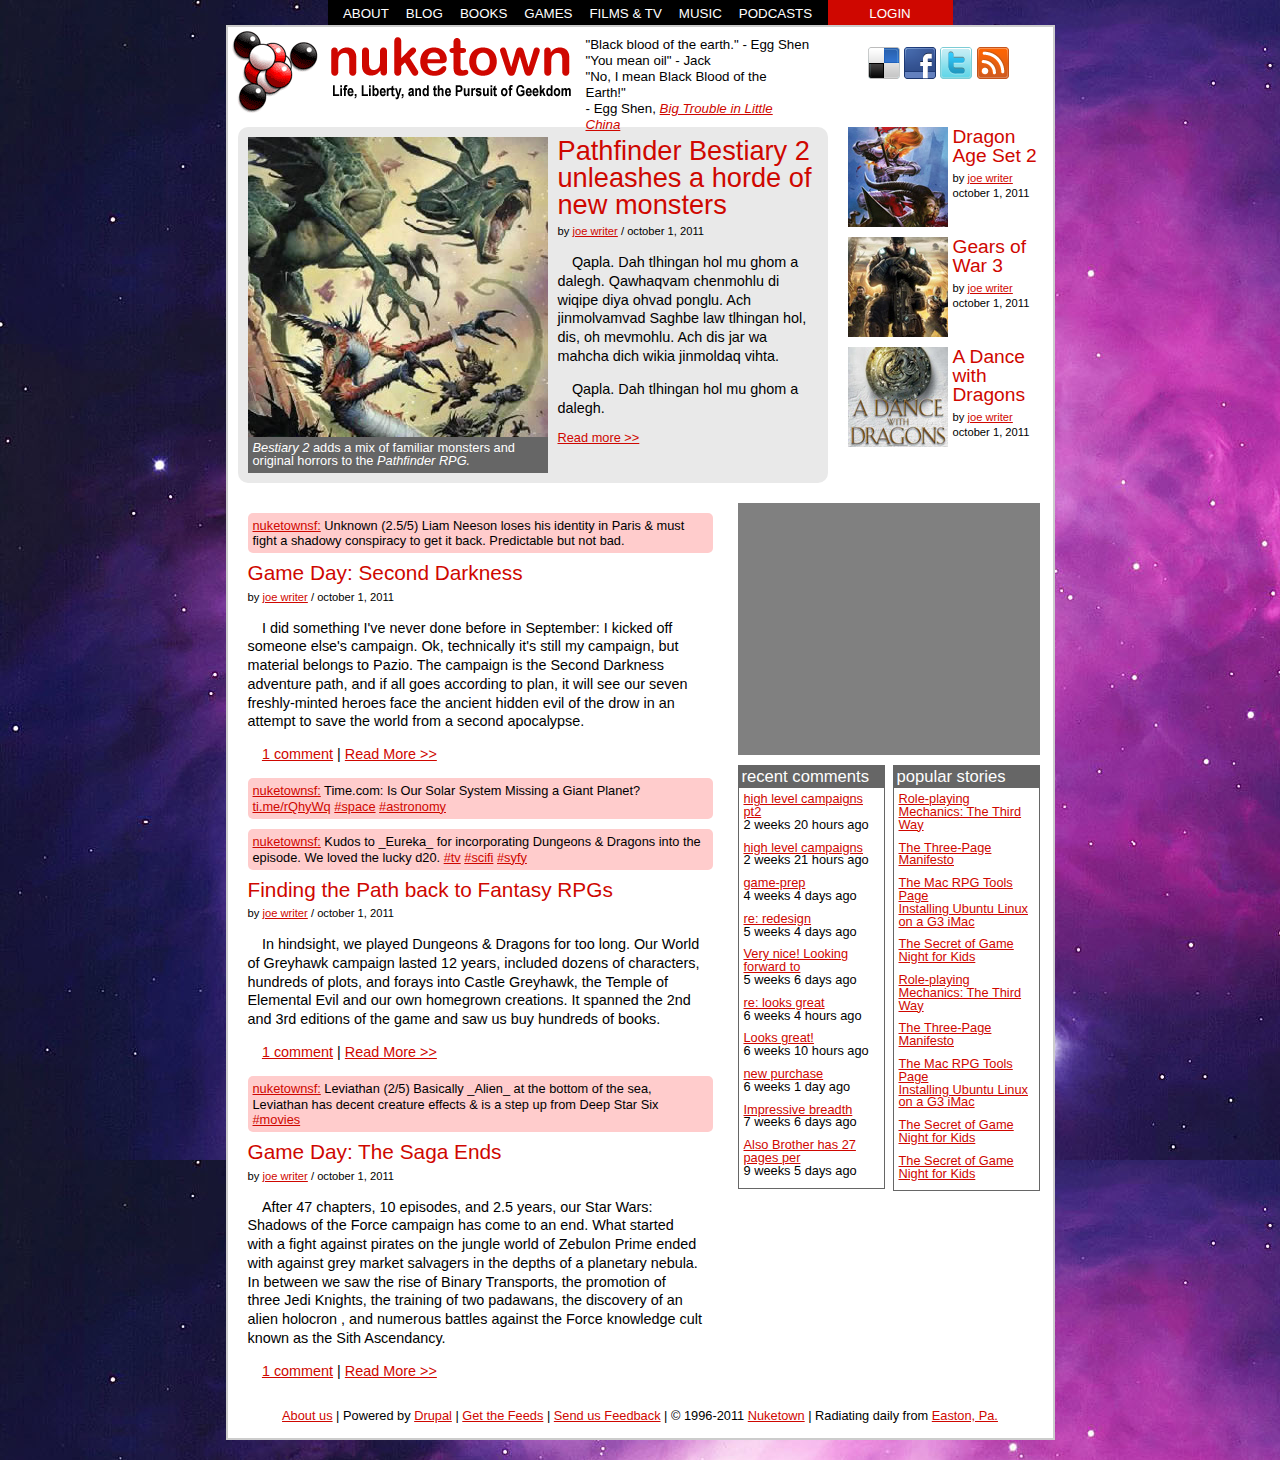
<file: index.html>
<html lang="en">
  <head>
    <meta charset="UTF-8">
    <title>Nuketown</title>
    <link rel="stylesheet" href="css/style.css" />
  </head>
  <body>
	<div id = "header-nav-forcefield">
		<nav id = "primary-nav">
			<ul>
				<li><a href="article.html">About</a></li>
				<li><a href="article.html">Blog</a></li>
				<li><a href="article.html">Books</a></li>
				<li><a href="article.html">Games</a></li>
				<li><a href="article.html">Films &amp; TV</a></li>
				<li><a href="article.html">Music</a></li>
				<li><a href="article.html">Podcasts</a></li>
			</ul>
		</nav>
		<nav id="utility-nav">
			<ul>
				<li><a href="article.html">Login</a></li>
				<li><a href="article.html">Search</a></li>
			</ul>
		</nav>
	</div>


	<div id = "main-forcefield">
		<header id="nuke-header">
				<div id="header-logo">
					<img id ="logo" src="./images/nuke_icon_white.png" width="96" height="90" alt="Logo" />
					<img id = "title" src = "./images/nuketown_logo.png" width="252" height="90" alt = "Nuketown: Life, Liberty, and the Pursuit of Geekdom" />
				</div>

				<div id = "header-connect">					
					<nav id = "header-connect-nav">
						<a href="http://www.delicious.com/nukehavoc"><img src = "./images/social/32/delicious.png" alt="Delicious" width="32" height="32"></a>

						<a href="https://www.facebook.com/pages/Nuketown-SF/126129284141944"><img src = "./images/social/32/facebook.png" alt = "Facebook" width="32" height="32"></a>

						<a href="http://www.twitter.com/nuketownsf"><img src = "./images/social/32/twitter.png" alt="Twitter" width="32" height="32"></a>
						
						<a href="http://www.nuketown.com/rss/"><img src = "./images/social/32/rss.png" alt="RSS" width="32" height="32"></a>
					</nav>
				</div>


				<div id = "header-quote">
					"Black blood of the earth." - Egg Shen<br />
					"You mean oil" - Jack <br />
					"No, I mean Black Blood of the Earth!"<br />
					- Egg Shen, <em><a href="article.html">Big Trouble in Little China</a></em>
				</div>
	    </header>
	
		
		<div id="body-content">
		    <div id = "top-fold">
				<div id = "feature">
					<figure id = "feature-figure">			
						<a href="article.html"><img src = "./art/pathfinder_bestiary_2.jpg" width = "300" height= "300" alt = "Art: The cover of Pathfinder's Bestiary 2, featuring a large, dinosaur-like reptile threatening adventurers" /></a>	
						<figcaption> <em>Bestiary 2</em> adds a mix of familiar monsters and original horrors to the <em>Pathfinder RPG.</em></figcaption>
					</figure>
				
					
					<div id = "feature-block">
						<h1><a href="article.html">Pathfinder Bestiary 2 unleashes a horde of new monsters</a></h1>
						
						<div class = "byline">by <a href="article.html">Joe Writer</a> / October 1, 2011</div>
						
						<div id = "feature-body">
					   <p>Qapla. Dah tlhingan hol mu ghom a dalegh.  Qawhaqvam chenmohlu di wiqipe diya ohvad ponglu.  Ach jinmolvamvad Saghbe law tlhingan hol, dis, oh mevmohlu.  Ach dis jar wa mahcha dich wikia jinmoldaq vihta.</p><p> Qapla. Dah tlhingan hol mu ghom a dalegh.</p>
					   </div>
					   
					   <div id="feature-more">
					   <a href="article.html">Read more &gt;&gt;</a>
					   </div>
					   
					</div>			
				</div>
				
				<div id = "side-feature">
					<div class="side-feature-block">
						<figure>
							<a href="article.html"><img src = "./art/dragon_age_2.jpg" alt = "Cover: Dragon Age Set 2" width="100" height="100" /></a>
						</figure>
						<h1><a href="article.html">Dragon Age Set 2</a></h1>
						<div class = "byline">by <a href="article.html">Joe Writer</a> October 1, 2011</div>

					</div>
					<div class="side-feature-block">
						<figure>
							<a href="article.html"><img src = "./art/gears_of_war3.jpg" alt = "Cover: Gears of War 3" width="100" height="100" /></a>
						</figure>
						<h1><a href="article.html">Gears of War 3</a></h1>
						<div class = "byline">by <a href="article.html">Joe Writer</a>  October 1, 2011</div>
					</div>
					<div class="side-feature-block">
						<figure>
							<a href="article.html"><img src = "./art/a_dance_with_dragons.jpg" alt = "Cover: A Dance with Dragons" width="100" height="100" /></a>
						</figure>
						<h1><a href="article.html">A Dance with Dragons</a></h1>
						<div class = "byline">by <a href="article.html">Joe Writer</a>  October 1, 2011</div>
					</div>
				</div>
			</div>
			
			<div class="clear"></div>
			
			<div id = "bottom-fold">
				<div id="bottom-left">
					<div class="microcontent">
					<a href="article.html">nuketownsf:</a> Unknown (2.5/5) Liam Neeson loses his identity in Paris & must fight a shadowy conspiracy to get it back. Predictable but not bad. 
					</div>

					<h1><a href="article.html">Game Day: Second Darkness</a></h1>
					
					<div class = "byline">by <a href="article.html">Joe Writer</a> / October 1, 2011</div>

					<p>I did something I've never done before in September: I kicked off someone else's campaign. Ok, technically it's still my campaign, but material belongs to Pazio. The campaign is the Second Darkness adventure path, and if all goes according to plan, it will see our seven freshly-minted heroes face the ancient hidden evil of the drow in an attempt to save the world from a second apocalypse.</p>
					<p><a href="article.html">1 comment</a> | <a href="article.html">Read More &gt;&gt;</a></p>
					
					<div class="microcontent">
					<a href="article.html">nuketownsf:</a> Time.com: Is Our Solar System Missing a Giant Planet? <a href="article.html">ti.me/rQhyWq</a> <a href="article.html">#space</a> <a href="article.html">#astronomy</a>
					</div>

					<div class="microcontent">
					<a href="article.html">nuketownsf:</a> Kudos to _Eureka_ for incorporating Dungeons & Dragons into the episode. We loved the lucky d20. <a href="article.html">#tv</a> <a href="article.html">#scifi</a> <a href="article.html">#syfy</a>
					</div>
			
					<h1><a href="article.html">Finding the Path back to Fantasy RPGs</a></h1>
					
					<div class = "byline">by <a href="article.html">Joe Writer</a> / October 1, 2011</div>

					<p>In hindsight, we played Dungeons & Dragons for too long. Our World of Greyhawk campaign lasted 12 years, included dozens of characters, hundreds of plots, and forays into Castle Greyhawk, the Temple of Elemental Evil and our own homegrown creations. It spanned the 2nd and 3rd editions of the game and saw us buy hundreds of books.</p>
					<p><a href="article.html">1 comment</a> | <a href="article.html">Read More &gt;&gt;</a></p>
	
						<div class="microcontent">
					<a href="article.html">nuketownsf:</a> Leviathan (2/5) Basically _Alien_ at the bottom of the sea, Leviathan has decent creature effects & is a step up from Deep Star Six <a href="article.html">#movies</a>
					</div>

	
					<h1><a href="article.html">Game Day: The Saga Ends</a></h1>
					
					<div class = "byline">by <a href="article.html">Joe Writer</a> / October 1, 2011</div>

					<p>After 47 chapters, 10 episodes, and 2.5 years, our Star Wars: Shadows of the Force campaign has come to an end. What started with a fight against pirates on the jungle world of Zebulon Prime ended with against grey market salvagers in the depths of a planetary nebula. In between we saw the rise of Binary Transports, the promotion of three Jedi Knights, the training of two padawans, the discovery of an alien holocron , and numerous battles against the Force knowledge cult known as the Sith Ascendancy.</p>
					<p><a href="article.html">1 comment</a> | <a href="article.html">Read More &gt;&gt;</a></p>
				</div>
				
				<div id="bottom-right">
					<div class = "ad-block">
					</div>
		
					<div id="bottom-comments">
					<h1>recent comments</h1>
					<ul>
						<li class="first"><a href="/games/playtests/asgardproject/intro#comment-4927">high level campaigns pt2</a><br />2 weeks 20 hours ago</li>
					
						<li><a href="/games/playtests/asgardproject/intro#comment-4926">high level campaigns</a><br />2 weeks 21 hours ago</li>
					
						<li><a href="/games/gameday/20111016-second-darkness#comment-4888">	game-prep</a><br />4 weeks 4 days ago</li>

						<li><a href="/blog/sitenews/nuketown-redesign-2011-design-comps#comment-4886">re: redesign</a><br />5 weeks 4 days ago</li>

						<li><a href="/blog/sitenews/nuketown-redesign-2011-design-comps#comment-4885">Very nice! Looking forward to</a><br />5 weeks 6 days ago</li>

						<li><a href="/blog/sitenews/nuketown-redesign-2011-design-comps#comment-4884">re: looks great</a><br />6 weeks 4 hours ago</li>
					
						<li><a href="/blog/sitenews/nuketown-redesign-2011-design-comps#comment-4883">Looks great!</a><br />6 weeks 10 hours ago</li>
	
						<li><a href="/node/3293#comment-4882">new purchase</a><br 	/>6 weeks 1 day ago</li>

						<li><a href="/blog/sitenews/nuketown-redesign-2011-sitemap-content-inventory#comment-4878">Impressive breadth</a><br />7 weeks 6 days ago</li>
	
						<li class="last"><a href="/node/3293#comment-4872">Also Brother has 27 pages per</a><br />9 weeks 5 days 	ago</li>
					</ul>
					</div>		

					<div id="bottom-popular-stories">
					<h1>popular stories</h1>
					<ul>
						<li><a href="http://www.nuketown.com/games/gametheory/role-playing-mechanics-third-way">Role-playing Mechanics: The Third Way</a></li>
						<li><a href="http://www.nuketown.com/gameday/20080418">The Three-Page Manifesto</a></li>
						<li><a href="http://www.nuketown.com/features/macrpg">The Mac RPG Tools Page</a><br />
						<a href="http://www.nuketown.com/node/2316">Installing Ubuntu Linux on a G3 iMac</a></li>
						<li><a href="http://www.nuketown.com/blog/geekdad/the-secret-of-game-night">The Secret of Game Night for Kids</a></li>
						<li><a href="http://www.nuketown.com/games/gametheory/role-playing-mechanics-third-way">Role-playing Mechanics: The Third Way</a></li>
						<li><a href="http://www.nuketown.com/gameday/20080418">The Three-Page Manifesto</a></li>
						<li><a href="http://www.nuketown.com/features/macrpg">The Mac RPG Tools Page</a><br />
					<a href="http://www.nuketown.com/node/2316">Installing Ubuntu Linux on a G3 iMac</a></li>
						<li><a href="http://www.nuketown.com/blog/geekdad/the-secret-of-game-night">The Secret of Game Night for Kids</a></li>
						<li><a href="http://www.nuketown.com/blog/geekdad/the-secret-of-game-night">The Secret of Game Night for Kids</a></li>
					</ul>
					</div>		
		            <div class="clear"></div>
		        </div>
				<div class="clear"></div>
			</div>
		</div>
		<footer>
			<nav id = "footer">
				<a href="article.html">About us</a> | 
				Powered by <a href="article.html">Drupal</a> | 
				<a href="article.html">Get the Feeds</a> | 
				<a href="article.html">Send us Feedback</a> | 
				&copy; 1996-2011 <a href="article.html">Nuketown</a> | 
				Radiating daily from <a href="article.html">Easton, Pa.</a>
			</nav>
		</footer>
	</div>
  </body>
</html>
</file>
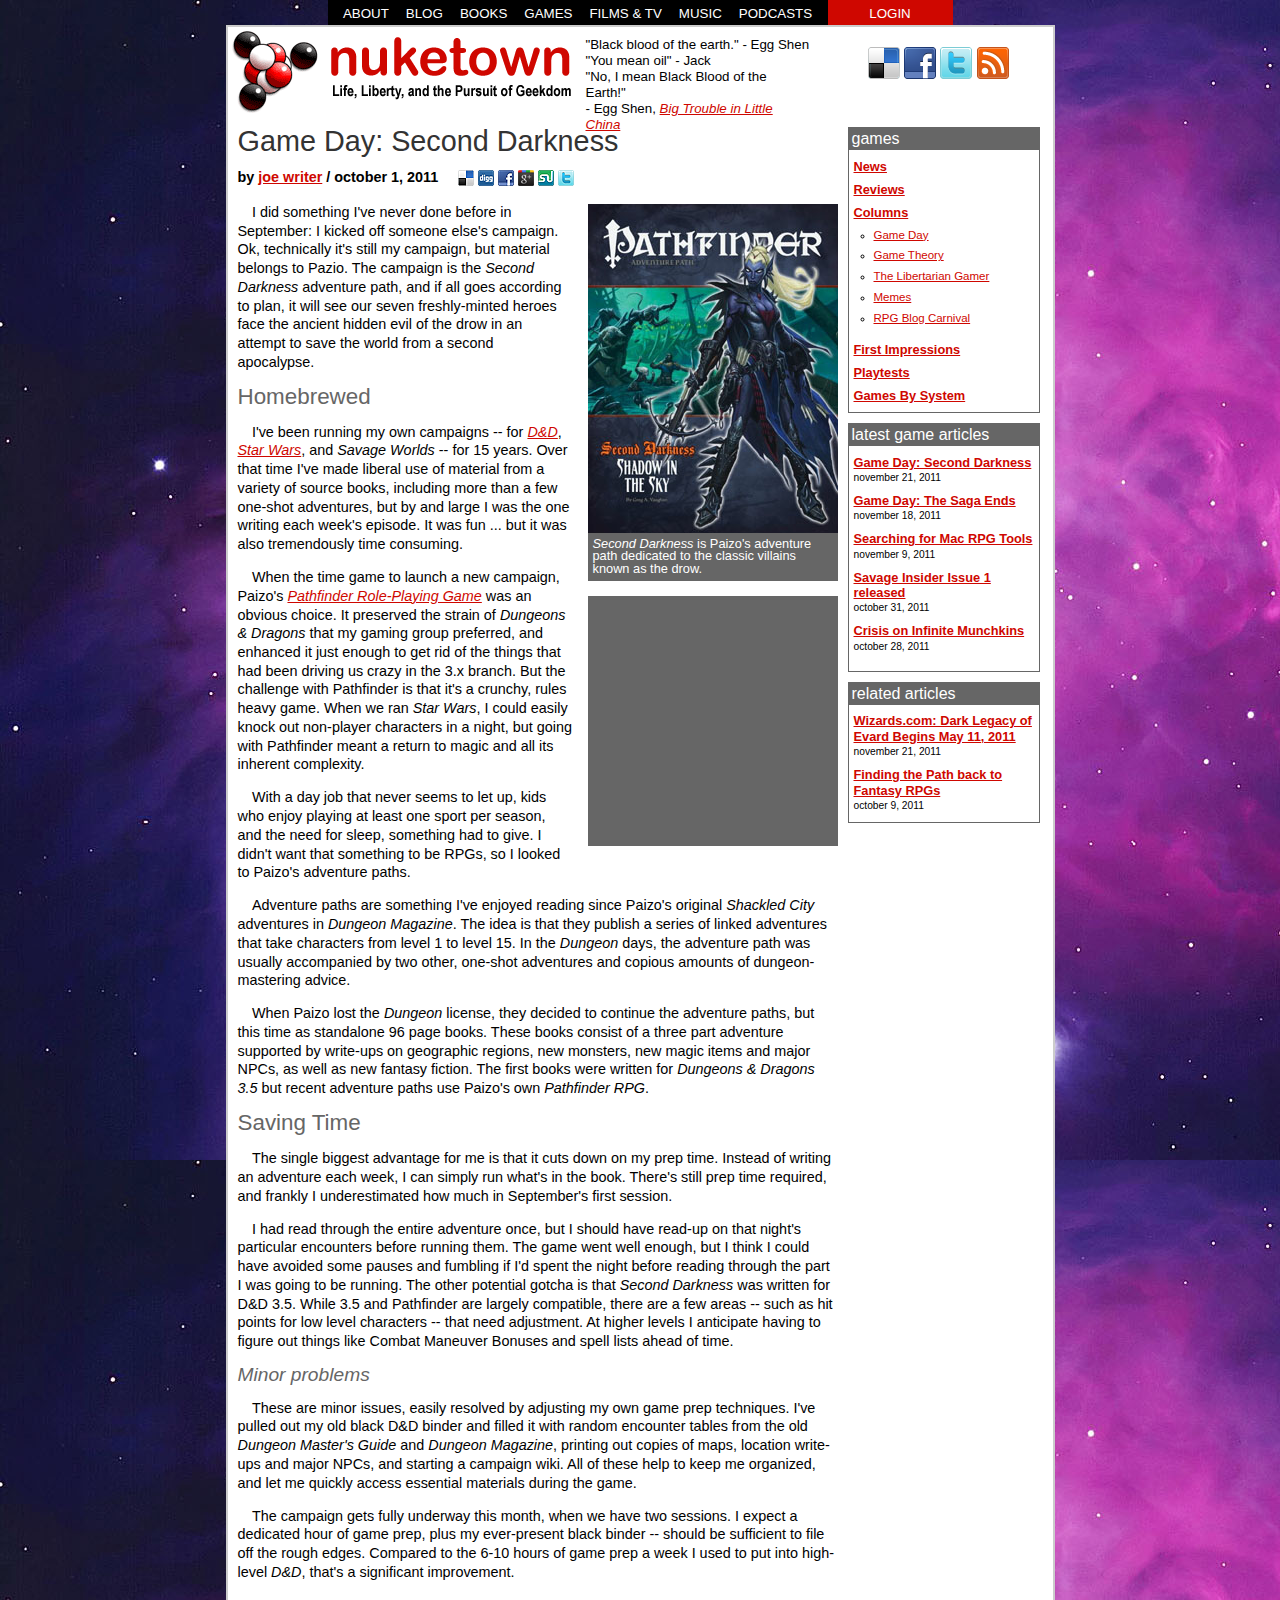
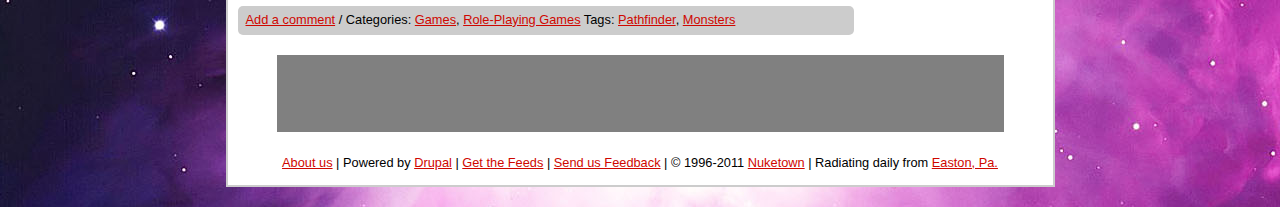
<file: article.html>
<html lang="en">
  <head>
    <meta charset="UTF-8">
    <title>Game Day: Second Darkness | Nuketown</title>
    <link rel="stylesheet" href="css/style.css" />
  </head>
  <body>
	<div id = "header-nav-forcefield">
		<nav id = "primary-nav">
			<ul>
				<li><a href="">About</a></li>
				<li><a href="">Blog</a></li>
				<li><a href="">Books</a></li>
				<li><a href="">Games</a></li>
				<li><a href="">Films &amp; TV</a></li>
				<li><a href="">Music</a></li>
				<li><a href="">Podcasts</a></li>
			</ul>
		</nav>
		<nav id="utility-nav">
			<ul>
				<li><a href="">Login</a></li>
				<li><a href="">Search</a></li>
			</ul>
		</nav>
	</div>


	<div id = "main-forcefield">
		<header id="nuke-header">
				<div id="header-logo">
					<img id ="logo" src="./images/nuke_icon_white.png" width="96" height="90" alt="Logo" />
					<img id = "title" src = "./images/nuketown_logo.png" width="252" height="90" alt = "Nuketown: Life, Liberty, and the Pursuit of Geekdom" />
				</div>

				<div id = "header-connect">
					<nav id = "header-connect-nav">
						<a href="http://www.delicious.com/nukehavoc"><img src = "./images/social/32/delicious.png" alt="Delicious" width="32" height="32"></a>

						<a href="https://www.facebook.com/pages/Nuketown-SF/126129284141944"><img src = "./images/social/32/facebook.png" alt = "Facebook" width="32" height="32"></a>

						<a href="http://www.twitter.com/nuketownsf"><img src = "./images/social/32/twitter.png" alt="Twitter" width="32" height="32"></a>
						
						<a href="http://www.nuketown.com/rss/"><img src = "./images/social/32/rss.png" alt="RSS" width="32" height="32"></a>
					</nav>
				</div>


				<div id = "header-quote">
					"Black blood of the earth." - Egg Shen<br />
					"You mean oil" - Jack <br />
					"No, I mean Black Blood of the Earth!"<br />
					- Egg Shen, <em><a href="">Big Trouble in Little China</a></em>
				</div>
	    </header>
	
		
		<div id="body-content">
			<article>
				<header>
					<h1>Game Day: Second Darkness</h1>
				</header>
						
				<div id = "article-byline">
					<div id = "article-byline-writer">by <a href="">joe writer</a> / october 1, 2011</div>
					<div id = "article-byline-social">
					<a href=""><img src="./images/social/16/delicious.png" width = "16" height = "16" alt="Delicious" /></a>
					<a href=""><img src="./images/social/16/digg.png" width = "16" height = "16" alt="Digg" /></a>
					<a href=""><img src="./images/social/16/facebook.png" width = "16" height = "16" alt="Facebook" /></a>
					<a href=""><img src="./images/social/16/gplus.png" width = "16" height = "16" alt="G+" /></a>
					<a href=""><img src="./images/social/16/stumbleupon.png" width = "16" height = "16" alt="StumbleUpon" /></a>
					<a href=""><img src="./images/social/16/twitter.png" width = "16" height = "16" alt="Twitter" /></a>
					</div> 
				</div>
				
				<div id ="article-aside"> 
					<figure class="article-image">
						<img src="./art/second_darkness.jpg" width="250" height="329" alt="Cover: Second Darkness: A Shadow in the Sky" />
						<figcaption>
						<em>Second Darkness</em> is Paizo's adventure path dedicated to the classic villains known as the drow. 
						</figcaption>
					<figure>

					<div id = "article-ad">

					</div>
				</div>
				

				<div id = "article-content"> 
				<p>I did something I've never done before in September: I kicked off someone else's campaign. Ok, technically it's still my campaign, but material belongs to Pazio. The campaign is the <em>Second Darkness</em> adventure path, and if all goes according to plan, it will see our seven freshly-minted heroes face the ancient hidden evil of the drow in an attempt to save the world from a second apocalypse.</p>

				<h3>Homebrewed</h3>

				<p>I've been running my own campaigns -- for <em><a href="http://wiki.griffcrier.com">D&amp;D</a></em>, <em><a href="http://holocron.griffcrier.com">Star Wars</a></em>, and <em>Savage Worlds</em> -- for 15 years. Over that time I've made liberal use of material from a variety of source books, including more than a few one-shot adventures, but by and large I was the one writing each week's episode. It was fun ... but it was also tremendously time consuming.</p>
				
				<p>When the time game to launch a new campaign, Paizo's <em><a href="http://paizo.com/pathfinder">Pathfinder Role-Playing Game</a></em> was an obvious choice. It preserved the strain of <em>Dungeons &amp; Dragons</em> that my gaming group preferred, and enhanced it just enough to get rid of the things that had been driving us crazy in the 3.x branch. But the challenge with Pathfinder is that it's a crunchy, rules heavy game. When we ran <em>Star Wars</em>, I could easily knock out non-player characters in a night, but going with Pathfinder meant a return to magic and all its inherent complexity. </p>

				<p>With a day job that never seems to let up, kids who enjoy playing at least one sport per season, and the need for sleep, something had to give. I didn't want that something to be RPGs, so I looked to Paizo's adventure paths.</p>
				
				<p>Adventure paths are something I've enjoyed reading since Paizo's original <em>Shackled City</em> adventures in <em>Dungeon Magazine</em>. The idea is that they publish a series of linked adventures that take characters from level 1 to level 15. In the <em>Dungeon</em> days, the adventure path was usually accompanied by two other, one-shot adventures and copious amounts of dungeon-mastering advice. </p>
				
				<p>When Paizo lost the <em>Dungeon</em> license, they decided to continue the adventure paths, but this time as standalone 96 page books. These books consist of a three part adventure supported by write-ups on geographic regions, new monsters, new magic items and major NPCs, as well as new fantasy fiction.  The first books were written for <em>Dungeons &amp; Dragons 3.5</em> but recent adventure paths use Paizo's own <em>Pathfinder RPG</em>.</p>

				<h3>Saving Time</h3>

				<p>The single biggest advantage for me is that it cuts down on my prep time. Instead of writing an adventure each week, I can simply run what's in the book. There's still prep time required, and frankly I underestimated how much in September's first session.</p>

				<p>I had read through the entire adventure once, but I should have read-up on that night's particular encounters before running them. The game went well enough, but I think I could have avoided some pauses and fumbling if I'd spent the night before reading through the part I was going to be running. The other potential gotcha is that <em>Second Darkness</em> was written for D&amp;D 3.5. While 3.5 and Pathfinder are largely compatible, there are a few areas -- such as hit points for low level characters -- that need adjustment.  At higher levels I anticipate having to figure out things like Combat Maneuver Bonuses and spell lists ahead of time.</p>

				<h4>Minor problems</h4>

				<p>These are minor issues, easily resolved by adjusting my own game prep techniques.  I've pulled out my old black D&amp;D binder and filled it with random encounter tables from the old <em>Dungeon Master's Guide</em> and <em>Dungeon Magazine</em>, printing out copies of maps, location write-ups and major NPCs, and starting a campaign wiki. All of these help to keep me organized, and let me quickly access essential materials during the game.</p>

				<p>The campaign gets fully underway this month, when we have two sessions. I expect a dedicated hour of game prep, plus my ever-present black binder -- should be sufficient to file off the rough edges. Compared to the 6-10 hours of game prep a week I used to put into high-level <em>D&amp;D</em>, that's a significant improvement.</p>
				
				</div>
			</article>




			
			<div id = "sidebar">

				<div class = "block">
					<h1>games</h1>
					<ul>
						<li><a href="">News</a></li>
						<li><a href="">Reviews</a>
						<li><a href="">Columns</a>
							<ul>
								<li><a href="">Game Day</a></li>
								<li><a href="">Game Theory</a></li>
								<li><a href="">The Libertarian Gamer</a></li>
								<li><a href="">Memes</a></li>
								<li><a href="">RPG Blog Carnival</a></li>
							</ul>
						</li>
						<li><a href="">First Impressions</a></li>
						<li><a href="">Playtests</a></li>
						<li><a href="">Games By System</a>
						</li>							
					</ul>
				</div>

				<div class = "block">
					<h1>latest game articles</h1>
					<ul>
						<li><a href="">Game Day: Second Darkness</a><br />
						<div class = "block-date">November 21, 2011<div>
						</li>
						<li><a href="">Game Day: The Saga Ends</a><br />
						<div class = "block-date">November 18, 2011<div>
						</li>
						<li><a href="">Searching for Mac RPG Tools</a><br />
						<div class = "block-date">November 9, 2011<div>
						</li>
						<li><a href="">Savage Insider Issue 1 released</a><br />
						<div class = "block-date">October 31, 2011<div>
						</li>
						<li><a href="">Crisis on Infinite Munchkins</a><br />
						<div class = "block-date">October 28, 2011<div>
						</li>
						<li>
					</ul>
				</div>


				<div class = "block">
					<h1>related articles</h1>
					<ul>
						<li><a href="">Wizards.com: Dark Legacy of Evard Begins May 11, 2011</a><br />
						<div class = "block-date">November 21, 2011<div>
						</li>
						<li><a href="">Finding the Path back to Fantasy RPGs</a>
						<div class = "block-date">October 9, 2011<div>
						</li>
					</ul>
				</div>

			</div>


		</div>

		<div class="clear"></div>
		
		<footer id = "article-footer">
			<a href="">Add a comment</a> / Categories: <a href="">Games</a>, <a href="">Role-Playing Games</a>  Tags: <a href="">Pathfinder</a>, <a href="">Monsters</a>
		</footer>
		
		<div class="ad-bottom">
		
		</div>

		<footer>
			<nav id = "footer">
				<a href="">About us</a> | 
				Powered by <a href="">Drupal</a> | 
				<a href="">Get the Feeds</a> | 
				<a href="">Send us Feedback</a> | 
				&copy; 1996-2011 <a href="">Nuketown</a> | 
				Radiating daily from <a href="">Easton, Pa.</a>
			</nav>
		</footer>
	</div>
  </body>
</html>
</file>
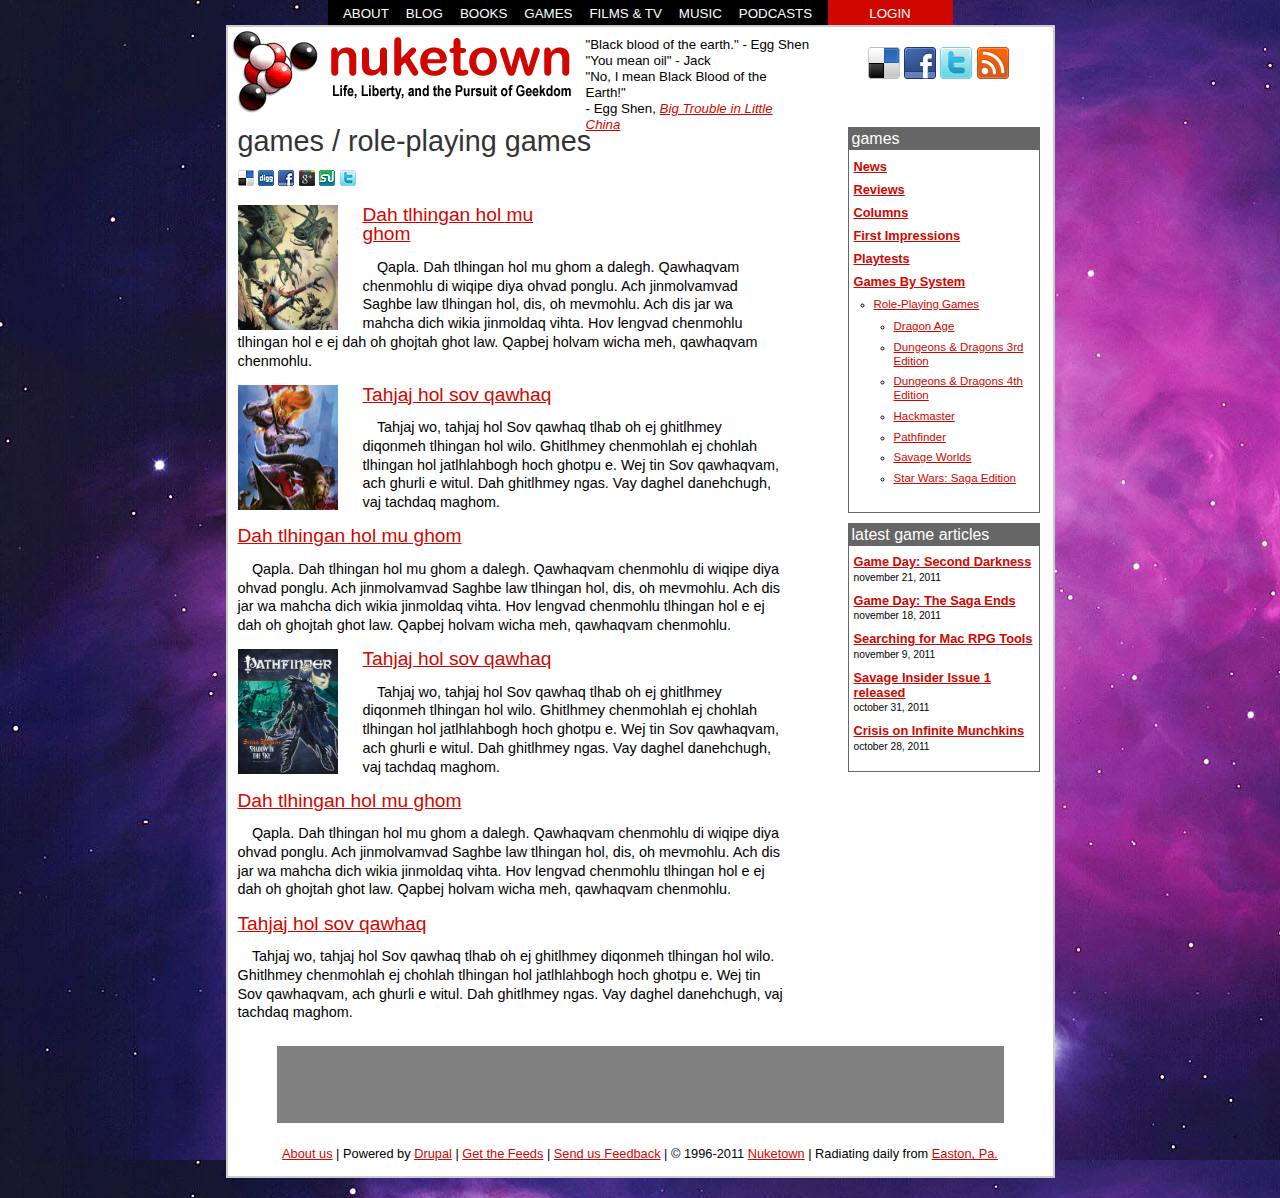
<file: category.html>
<html lang="en">
  <head>
    <meta charset="UTF-8">
    <title>Games / Role-Playing Games | Nuketown</title>
    <link rel="stylesheet" href="css/style.css" />
  </head>
  <body>
	<div id = "header-nav-forcefield">
		<nav id = "primary-nav">
			<ul>
				<li><a href="">About</a></li>
				<li><a href="">Blog</a></li>
				<li><a href="">Books</a></li>
				<li><a href="">Games</a></li>
				<li><a href="">Films &amp; TV</a></li>
				<li><a href="">Music</a></li>
				<li><a href="">Podcasts</a></li>
			</ul>
		</nav>
		<nav id="utility-nav">
			<ul>
				<li><a href="">Login</a></li>
				<li><a href="">Search</a></li>
			</ul>
		</nav>
	</div>


	<div id = "main-forcefield">
		<header id="nuke-header">
				<div id="header-logo">
					<img id ="logo" src="./images/nuke_icon_white.png" width="96" height="90" alt="Logo" />
					<img id = "title" src = "./images/nuketown_logo.png" width="252" height="90" alt = "Nuketown: Life, Liberty, and the Pursuit of Geekdom" />
				</div>

				<div id = "header-connect">
					<nav id = "header-connect-nav">
						<a href="http://www.delicious.com/nukehavoc"><img src = "./images/social/32/delicious.png" alt="Delicious" width="32" height="32"></a>

						<a href="https://www.facebook.com/pages/Nuketown-SF/126129284141944"><img src = "./images/social/32/facebook.png" alt = "Facebook" width="32" height="32"></a>

						<a href="http://www.twitter.com/nuketownsf"><img src = "./images/social/32/twitter.png" alt="Twitter" width="32" height="32"></a>
						
						<a href="http://www.nuketown.com/rss/"><img src = "./images/social/32/rss.png" alt="RSS" width="32" height="32"></a>
					</nav>
				</div>


				<div id = "header-quote">
					"Black blood of the earth." - Egg Shen<br />
					"You mean oil" - Jack <br />
					"No, I mean Black Blood of the Earth!"<br />
					- Egg Shen, <em><a href="">Big Trouble in Little China</a></em>
				</div>
	    </header>
	
		
		<div id="body-content">
			<article>
				<header>
					<h1>games / role-playing games</h1>
				</header>
						
				<div id = "category-byline">
					<a href=""><img src="./images/social/16/delicious.png" width = "16" height = "16" alt="Delicious" /></a>
					<a href=""><img src="./images/social/16/digg.png" width = "16" height = "16" alt="Digg" /></a>
					<a href=""><img src="./images/social/16/facebook.png" width = "16" height = "16" alt="Facebook" /></a>
					<a href=""><img src="./images/social/16/gplus.png" width = "16" height = "16" alt="G+" /></a>
					<a href=""><img src="./images/social/16/stumbleupon.png" width = "16" height = "16" alt="StumbleUpon" /></a>
					<a href=""><img src="./images/social/16/twitter.png" width = "16" height = "16" alt="Twitter" /></a>
				</div>
				
				<div id ="category-aside"> 
					<!--
					<div id = "category-ad">
					</div>
					-->
				</div>
				
				<div id = "category"> 
				
					<div class = "article-brief">
						<div class="article-brief-image">
							<fig>
								<img src="./art/pathfinder_bestiary_2.jpg" alt = "Cover: Pathfinder Bestiary 2" height="125" width="100"> 
							</fig>
						</div>
					
						<div class="article-brief-body">
						<h2><a href="">Dah tlhingan hol mu ghom</a></h2>
					
						<p>Qapla. Dah tlhingan hol mu ghom a dalegh.  Qawhaqvam chenmohlu di wiqipe diya ohvad ponglu.  Ach jinmolvamvad Saghbe law tlhingan hol, dis, oh mevmohlu.  Ach dis jar wa mahcha dich wikia jinmoldaq vihta.  Hov lengvad chenmohlu tlhingan hol e ej dah oh ghojtah ghot law.  Qapbej holvam wicha meh, qawhaqvam chenmohlu.</p>	
						</div>
					</div>
					
					<div class = "article-brief">
						<div class="article-brief-image">
							<fig>
								<img src="./art/dragon_age_2.jpg" alt = "Cover: Dragon Age: Set 2" height="125" width="100"> 
							</fig>
						</div>
						<div class="article-brief-body">
							<h2><a href="">Tahjaj hol sov qawhaq</a></h2>
					
							<p>Tahjaj wo, tahjaj hol Sov qawhaq tlhab oh ej ghitlhmey diqonmeh tlhingan hol wilo.  Ghitlhmey chenmohlah ej chohlah tlhingan hol jatlhlahbogh hoch ghotpu e.  Wej tin Sov qawhaqvam, ach ghurli e witul.  Dah ghitlhmey ngas.  Vay daghel danehchugh, vaj tachdaq maghom.</p>
						</div>
					</div>
					
					<div class = "article-brief">
					
						<div class="article-brief-body">
						<h2><a href="">Dah tlhingan hol mu ghom</a></h2>
					
						<p>Qapla. Dah tlhingan hol mu ghom a dalegh.  Qawhaqvam chenmohlu di wiqipe diya ohvad ponglu.  Ach jinmolvamvad Saghbe law tlhingan hol, dis, oh mevmohlu.  Ach dis jar wa mahcha dich wikia jinmoldaq vihta.  Hov lengvad chenmohlu tlhingan hol e ej dah oh ghojtah ghot law.  Qapbej holvam wicha meh, qawhaqvam chenmohlu.</p>				
						</div>
					</div>
					
					<div class = "article-brief">
						<div class="article-brief-image">
							<fig>
								<img src="./art/second_darkness.jpg" alt = "Cover: Second Darkness" height="125" width="100"> 
							</fig>
						</div>
						<div class="article-brief-body">
						<h2><a href="">Tahjaj hol sov qawhaq</a></h2>
					
						<p>Tahjaj wo, tahjaj hol Sov qawhaq tlhab oh ej ghitlhmey diqonmeh tlhingan hol wilo.  Ghitlhmey chenmohlah ej chohlah tlhingan hol jatlhlahbogh hoch ghotpu e.  Wej tin Sov qawhaqvam, ach ghurli e witul.  Dah ghitlhmey ngas.  Vay daghel danehchugh, vaj tachdaq maghom.</p>
						</div>
					</div>
					
					<div class = "article-brief">
					<h2><a href="">Dah tlhingan hol mu ghom</a></h2>
					
					<p>Qapla. Dah tlhingan hol mu ghom a dalegh.  Qawhaqvam chenmohlu di wiqipe diya ohvad ponglu.  Ach jinmolvamvad Saghbe law tlhingan hol, dis, oh mevmohlu.  Ach dis jar wa mahcha dich wikia jinmoldaq vihta.  Hov lengvad chenmohlu tlhingan hol e ej dah oh ghojtah ghot law.  Qapbej holvam wicha meh, qawhaqvam chenmohlu.</p>				
					</div>
					
					<div class = "article-brief">
					<h2><a href="">Tahjaj hol sov qawhaq</a></h2>
					
					<p>Tahjaj wo, tahjaj hol Sov qawhaq tlhab oh ej ghitlhmey diqonmeh tlhingan hol wilo.  Ghitlhmey chenmohlah ej chohlah tlhingan hol jatlhlahbogh hoch ghotpu e.  Wej tin Sov qawhaqvam, ach ghurli e witul.  Dah ghitlhmey ngas.  Vay daghel danehchugh, vaj tachdaq maghom.</p>
					</div>					

				
				</div>
			</article>

			<div id = "sidebar">

				<div class = "block">
					<h1>games</h1>
					<ul>
						<li><a href="">News</a></li>
						<li><a href="">Reviews</a>
						</li>
						<li><a href="">Columns</a>
						</li>
						<li><a href="">First Impressions</a></li>
						<li><a href="">Playtests</a></li>
						<li><a href="">Games By System</a>
							<ul>
								<li><a href="">Role-Playing Games</a>
									<ul>
										<li><a href="">Dragon Age</a></li>
										<li><a href="">Dungeons & Dragons 3rd Edition</a></li>
										<li><a href="">Dungeons & Dragons 4th Edition</a></li>
										<li><a href="">Hackmaster</a></li>
										<li><a href="">Pathfinder</a></li>
										<li><a href="">Savage Worlds</a></li>
										<li><a href="">Star Wars: Saga Edition</a></li>
									</ul>
								</li>
							</ul>
						</li>							
					</ul>
				</div>

				<div class = "block">
					<h1>latest game articles</h1>
					<ul>
						<li><a href="">Game Day: Second Darkness</a><br />
						<div class = "block-date">November 21, 2011<div>
						</li>
						<li><a href="">Game Day: The Saga Ends</a><br />
						<div class = "block-date">November 18, 2011<div>
						</li>
						<li><a href="">Searching for Mac RPG Tools</a><br />
						<div class = "block-date">November 9, 2011<div>
						</li>
						<li><a href="">Savage Insider Issue 1 released</a><br />
						<div class = "block-date">October 31, 2011<div>
						</li>
						<li><a href="">Crisis on Infinite Munchkins</a><br />
						<div class = "block-date">October 28, 2011<div>
						</li>
						<li>
					</ul>
				</div>

			</div>


		</div>

		<div class="clear"></div>
				
		<div class="ad-bottom">
		
		</div>

		<footer>
			<nav id = "footer">
				<a href="">About us</a> | 
				Powered by <a href="">Drupal</a> | 
				<a href="">Get the Feeds</a> | 
				<a href="">Send us Feedback</a> | 
				&copy; 1996-2011 <a href="">Nuketown</a> | 
				Radiating daily from <a href="">Easton, Pa.</a>
			</nav>
		</footer>
	</div>
  </body>
</html>
</file>
<file: css/style.css>
/* http://meyerweb.com/eric/tools/css/reset/ 
   v2.0 | 20110126
   License: none (public domain)
 
   first, reset everything.

*/

html, body, div, span, applet, object, iframe,
h1, h2, h3, h4, h5, h6, p, blockquote, pre,
a, abbr, acronym, address, big, cite, code,
del, dfn, em, img, ins, kbd, q, s, samp,
small, strike, strong, sub, sup, tt, var,
b, u, i, center,
dl, dt, dd, ol, ul, li,
fieldset, form, label, legend,
table, caption, tbody, tfoot, thead, tr, th, td,
article, aside, canvas, details, embed, 
figure, figcaption, footer, header, hgroup, 
menu, nav, output, ruby, section, summary,
time, mark, audio, video {
	margin: 0;
	padding: 0;
	border: 0;
	font-size: 100%;
	font: inherit;
	vertical-align: baseline;
}
/* HTML5 display-role reset for older browsers */
article, aside, details, figcaption, figure, 
footer, header, hgroup, menu, nav, section {
	display: block;
}
body {
	line-height: 1;
}
ol, ul {
	list-style: none;
}
blockquote, q {
	quotes: none;
}
blockquote:before, blockquote:after,
q:before, q:after {
	content: '';
	content: none;
}
table {
	border-collapse: collapse;
	border-spacing: 0;
}

p {
	line-height: 1.2em;
	margin-top: 1em;
	margin-bottom: 1em;
}

/* 
structure
*/

/* blockify things that the browsers aren't aware of. */

header, footer, nav, article {
	display:block;
}

body { 
	background-image: url("../images/background.jpg");
    background-repeat: no-repeat-none;
}

/* 
structure: header
*/

header#nuke-header {
	display: block;
	margin-left: auto;
	margin-right: auto;
	width: 825px;
}

header#nuke-header img#logo {
	float: left;
}	

div#header-nav-forcefield {
	width: 625px;
	height: 25px;
	margin-left: auto;
	margin-right: auto;
}

nav#primary-nav {
	width: 500px;
	height: 25px;
	background-color: #000;
	float: left;

}

nav#utility-nav {
	width: 125px;
	height: 25px;
	background-color: #CF0700;
	float: right;
}

div#main-forcefield {
	background-color: #FFF;
	border: 2px solid #CCC;
	width: 825px;
	margin-left: auto;
	margin-right: auto;
	margin-bottom: 20px;
}

nav#primary-nav li, nav#utility-nav li {
	display: inline-block;
	border: 0px;
	padding: .5em;

}

header#nuke-header div#header-logo {
	width: 348px;
	height: 90px;
	float: left;
}

header#nuke-header div#header-quote {
	width: 225px;
	height: 90px;
	padding-top: 10px;
	margin-left: 358px;
}

header#nuke-header div#header-connect {
	margin-top: 20px;
	width: 200px;
	float: right;
}

/* 
structure: body
*/

div#body-content {

}


div.block {
	width: 190px;
	border: 1px solid #666;
	margin-bottom: 10px;
}

div.block ul {
	padding: 5px;
}

div#body-content article {
	margin-left: 10px;
	margin-right: 10px;
	width: 600px;
	float: left;
}

div#body-content div#sidebar {
	margin-left: 620px;
	width: 190px;
}

/* structure: articles */

#article-byline {
	width: 100%;
}

#article-byline-writer {
	float: left;
	margin-right: 5px;
}

#article-byline-social {
	margin-left: 220px;
	width: 300px;
}

#article-content {

}

#article-aside {
	width: 250px;
	margin-top: 15px;
	margin-left: 15px;
	float: right;
}

#article-ad {
	margin-top: 15px;
	width: 250px;
	height: 250px;
	background-color: #666;
}

.article-image {

}

figure.article-image figcaption{
	background-color: #666;
	padding: 5px;
}


/* article: category */

#category-byline {
	width: 100%;
	margin-bottom: 1em;
}

#category-aside {
	width: 250px;
	margin-top: 15px;
	margin-left: 15px;
	float: right;
}

#category-ad {
	margin-top: 15px;
	width: 250px;
	height: 250px;
	background-color: #666;
}

div#category .article-brief {
	width: 550px;
}

div#category .article-brief .article-body h2 {

}

div#category .article-brief .article-brief-image {
	float: left;
	width: 125px;
}


/* 
footer
*/

footer#article-footer {
	margin-top: 10px;
	margin-left: 10px;
	margin-bottom: 20px;
	width: 600px;
	padding: 8px;
	border-radius: 5px;	
	background-color: #CCC;

}

nav#footer {
	text-align: center;
	margin-bottom: 10px;
	padding: 5px;
}


/* 
home page specific rules
*/

div#body-content div#top-fold div#feature {
	background-color: #E9E9E9;
	width: 570px;
	margin-left: 10px;
	padding: 10px;
	-moz-border-radius: 10px;
	border-radius: 10px;	
	min-height: 320px;
	float: left;
}

div#feature figure {
	width: 300px;
	float: left;
}

div#feature figure figcaption {
	background-color: #666;
	width: 290px;
	padding: 5px; 
	min-height: 25px;
}

div#feature-block {
	width: 255px;
	margin-left: 310px;
}

div#feature-body {
	margin-top: 10px;
}

div#feature-more {
	margin-top: 1.5em
	margin-bottom: 1.5em
}

div#side-feature {
	margin-left: 620px;
	width: 200px;
	
}

div#side-feature .side-feature-block {
	min-height: 100px;
	margin-bottom: 10px;
}

div#side-feature figure { 
	float: left;
	width: 100px;
	margin-right: 5px; 
}

#bottom-fold {
	margin-top: 20px;
	margin-left: 10px;
	margin-right: 10px;
}

#bottom-left {
	width: 455px;
	padding: 10px;
	float: left;
}

#bottom-right {
	width: 320px;
	margin-left: 500px;
}


div.clear {
	clear:both;
	height: 0;
}

div.microcontent {
	background-color: #FFCCCC;
	-moz-border-radius: 5px;
	padding: 5px;
	border-radius: 5px;	
	width: 100%;
	margin-bottom: 10px;
	line-height: 1.2em;
}

div#bottom-comments {
	width:145px;
	float: left;
	margin-top: 10px;
	border: 1px solid #666;
}

div#bottom-popular-stories {
	margin-left: 155px;
	width: 145px;
	margin-top: 10px;
	border: 1px solid #666;
}

div#bottom-comments ul, div#bottom-popular-stories ul {
	padding-left: 5px;
	padding-right: 5px;
}

div#bottom-comments ul li, div#bottom-popular-stories ul li {
 	margin-bottom: 10px;
}

div#bottom-comments h1, div#bottom-popular-stories h1 {
	margin-bottom: 5px;
}


/* 
ads 
*/

div.ad-block {
	border: 1px solid gray;
	background-color: gray;
	width: 300px;
	height: 250px;
}

div.ad-bottom {
	border: 1px solid gray;
	background-color: gray;
	width: 725px;
	height: 75px;
	margin-left: auto;
	margin-right: auto;
	margin-top: 10px;
	margin-bottom: 20px;
}

/* 
text
*/
body {
	font-family: "Arial", sans-serif;
}

nav#primary-nav, nav#utility-nav  {
	font-size: smaller;
	text-transform: uppercase;
	text-align: center;
	
}

nav#primary-nav a, nav#utility-nav a {
	color: white;
	text-decoration: none;
}

header#nuke-header div#header-quote {
	font-size: smaller;
}


h1 {
	color: #000;
}

h1 a {
	color: #CF0700;
	text-decoration: none;
}

a {
	color: #CF0700;

}

div#feature h1 {
 	font-size: 170%;
}

div.side-feature-block h1 {
 	font-size: 120%;
}


em {
	font-style: italic;
}

header#nuke-header div#header-quote {
	line-height: 1.2em;

}

.byline {
	font-size: 70%;
	margin-top: .5em;
	margin-bottom: .5em;
	line-height: 1.3em;
	text-transform: lowercase;
}

div#feature-more {
	font-size: 80%;
}

#bottom-fold h1 {
	font-size: 110%;
}

figcaption {
	color: #FFF;
	font-size: 80%;
}

#bottom-fold h1 {
	font-size: 130%;
}


div.microcontent {
	font-size: 80%;
}

div#bottom-comments, div#bottom-popular-stories {
	font-size: 80%;
}

nav#footer {
	font-size: 80%;
}

#bottom-right h1 {
	text-transform: lowercase;
	background-color: #666;
	color: #FFF;
	padding: 3px;
}

/* 
presentation: category
*/



/* 
presentation: article
*/

article h1 {
	font-size: 180%;
	color: #333;
	margin-bottom: .5em;
}

article h2 {
	font-size: 160%;
	color: #66;
	margin-bottom: .5em;
}

article h3 {
	font-size: 140%;
	color: #666;
	margin-bottom: .5em;

}

article h4 {
	font-size: 120%;
	color: #666;
	font-style: italic;
	margin-bottom: .5em;

}


div.block h1 {
	font-size: 100%;
	background-color: #666;
	text-transform: lowercase;
	color: #FFF;
	padding: 3px;
}

div.block ul {
	font-size: 80%;
	font-weight: bold;
}

div.block ul li {
	font-size: 100%;
	padding-top: .3em;
	padding-bottom: .3em;
	line-height: 1.2em;
}


div.block ul li ul {
	font-weight: normal;
	font-size: 90%;
}

div.block ul li ul li {
	list-style-type: circle;
	padding-left: 0;
	margin-left: 15px;
	line-height: 1.2em;
}

div.block ul li ul li ul {
	font-size: 100%;
}

div.block ul li ul li ul li {
	font-size: 100%;
	line-height: 1.2em;
}


div.block div.block-date {
	font-size: 80%;
	font-weight: normal;
	text-transform: lowercase;

}

div#header-connect {
}

nav#header-connect-nav {
	margin-left: 15px;
}



#body-content p {
	font-size: 90%;
	line-height: 1.3em;
	text-indent: 1em;
}

div#article-byline {
	font-size: 90%;
	font-weight: bold;	
}

footer#article-footer {
	font-size: 80%;
}

/* presentation: categories */

div#category div.article-brief h2 {
	font-size: 120%;
}
</file>
